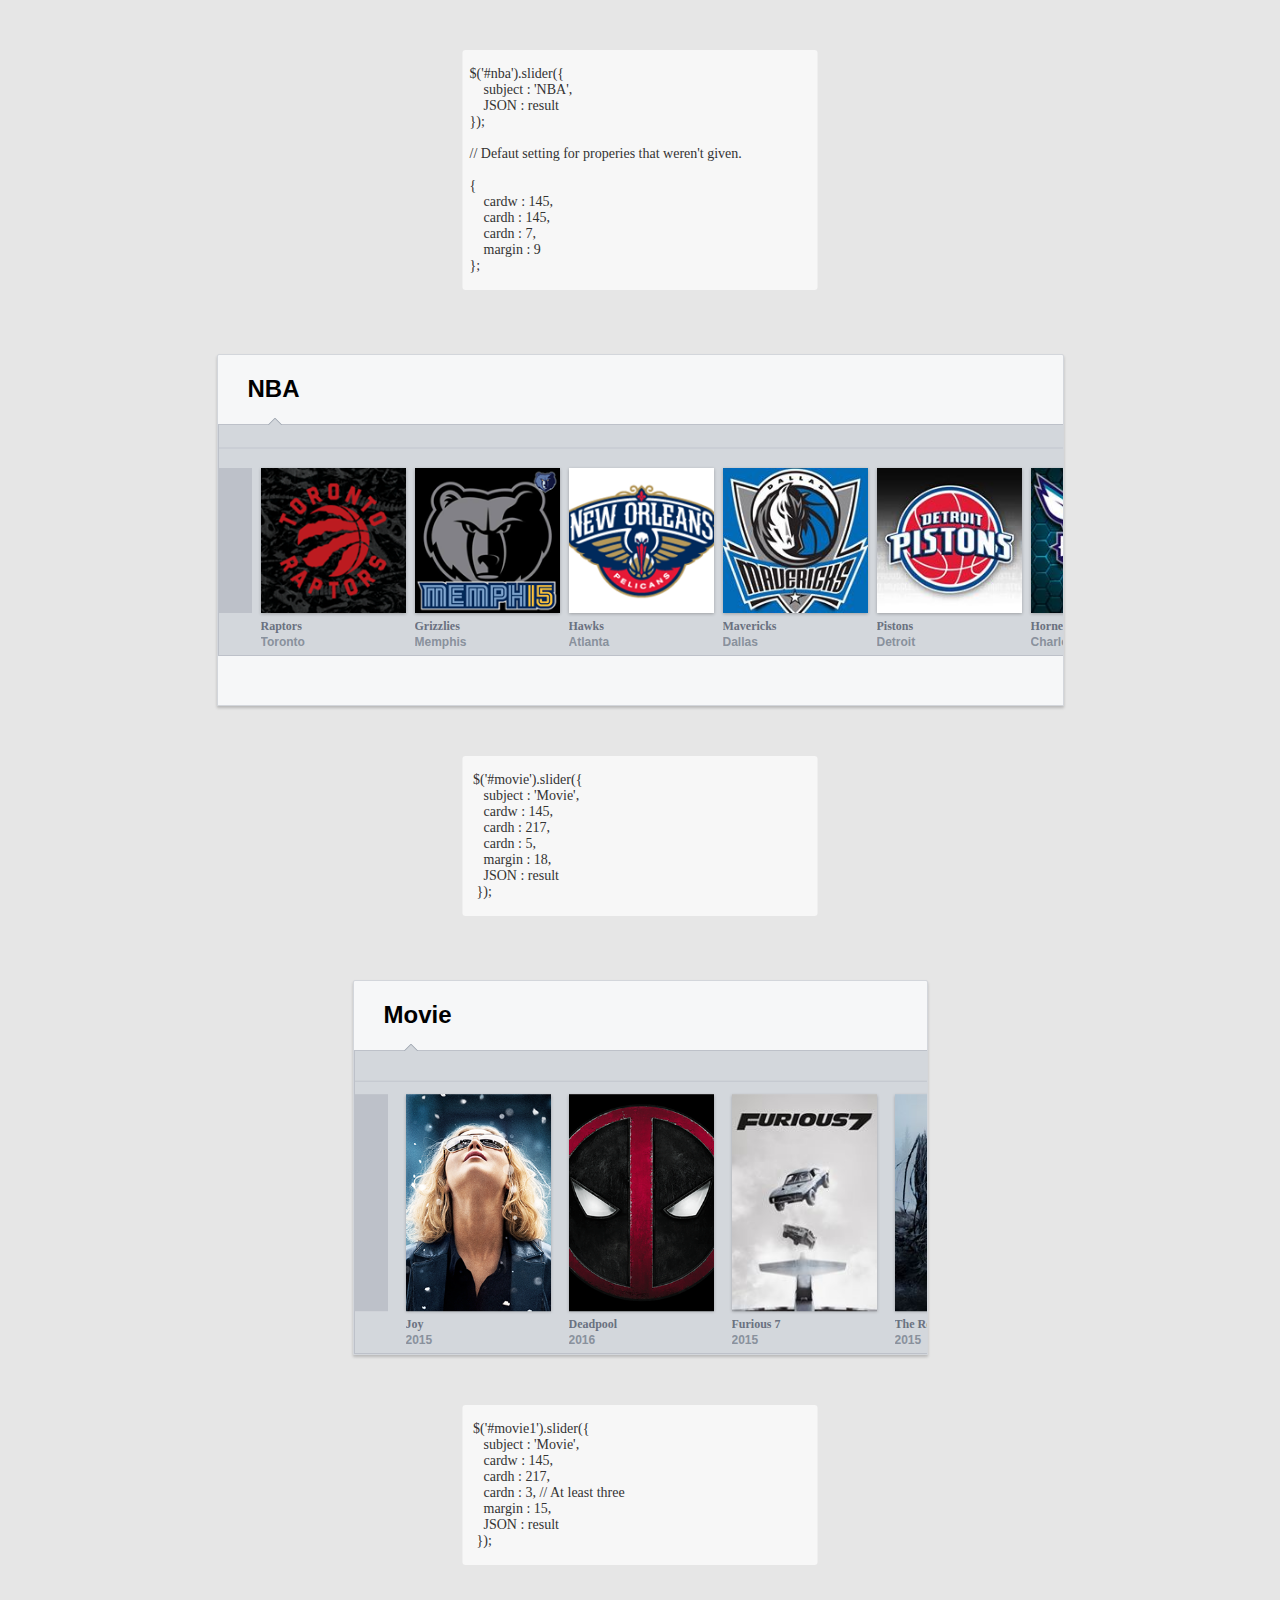
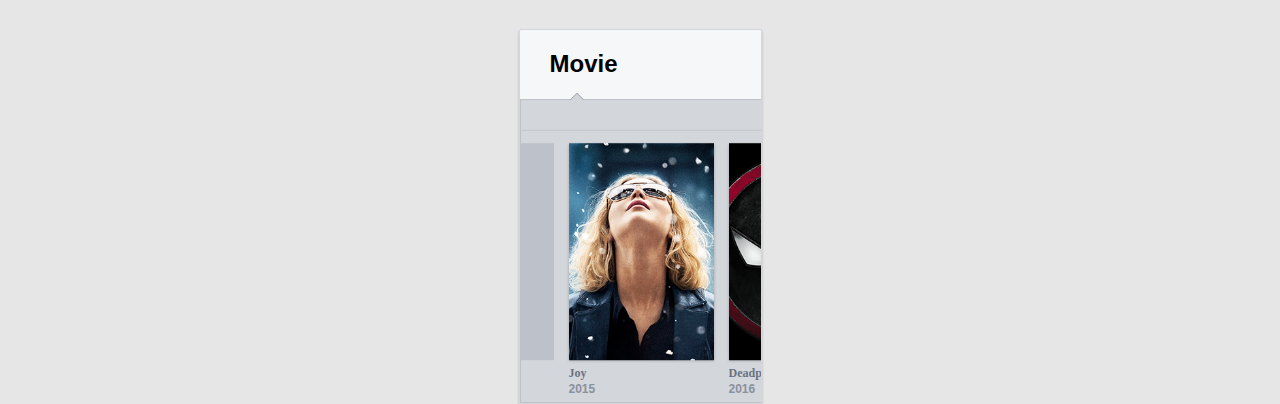
<file: index.html>
<!DOCTYPE html>
<html>
<head>
    <link rel="stylesheet" type="text/css" href="css/jquery_carousel_slider.css">
    <script src="js/jquery-1.11.2.min.js"></script>
    <script src="js/jquery_carousel_slider.js"></script>
	<script>
	$(function(){

		$.getJSON("JSON/data.js",function (result){
			var setting = {
				subject:'Movie',
				cardw : 145,	// Card width .
				cardh : 217,
				cardn : 5,	// The number of visible cards .
				margin : 18,	// Margin between cards .
				JSON :result
			};
			$('#movie').slider(setting);
		});

		$.getJSON("JSON/data.js",function (result){
			var setting = {
				subject:'NBA',
				JSON :result
			};
			$('#nba').slider(setting);
		});
		$.getJSON("JSON/data.js",function (result){
			var setting = {
				subject:'Movie',
				cardw : 145,	// Card width .
				cardh : 217,
				cardn : 3,	// The number of visible cards .
				margin : 15,	// Margin between cards .
				JSON :result
			};
			$('#movie1').slider(setting);
		});
	});
	</script>
	<title>Imitation of FaceBook UI Component</title>
</head>
	
<body>
	<pre class='codeblock'>
  
  $('#nba').slider({
      subject : 'NBA',
      JSON : result
  });

  // Defaut setting for properies that weren't given.
  
  {	
      cardw : 145,
      cardh : 145,
      cardn : 7,
      margin : 9
  };
	</pre>

	<div class ='box' id="nba"></div>
	<pre class='codeblock'>

   $('#movie').slider({
      subject : 'Movie',
      cardw : 145,
      cardh : 217,
      cardn : 5,    
      margin : 18,
      JSON : result
    });
	</pre>

	<div class ='box' id="movie"></div>
	<pre class='codeblock'>

   $('#movie1').slider({
      subject : 'Movie',
      cardw : 145,
      cardh : 217,
      cardn : 3, // At least three
      margin : 15,  
      JSON : result
    });
	</pre>

	<div class ='box' id="movie1"></div>
</body>

</html>
</file>
